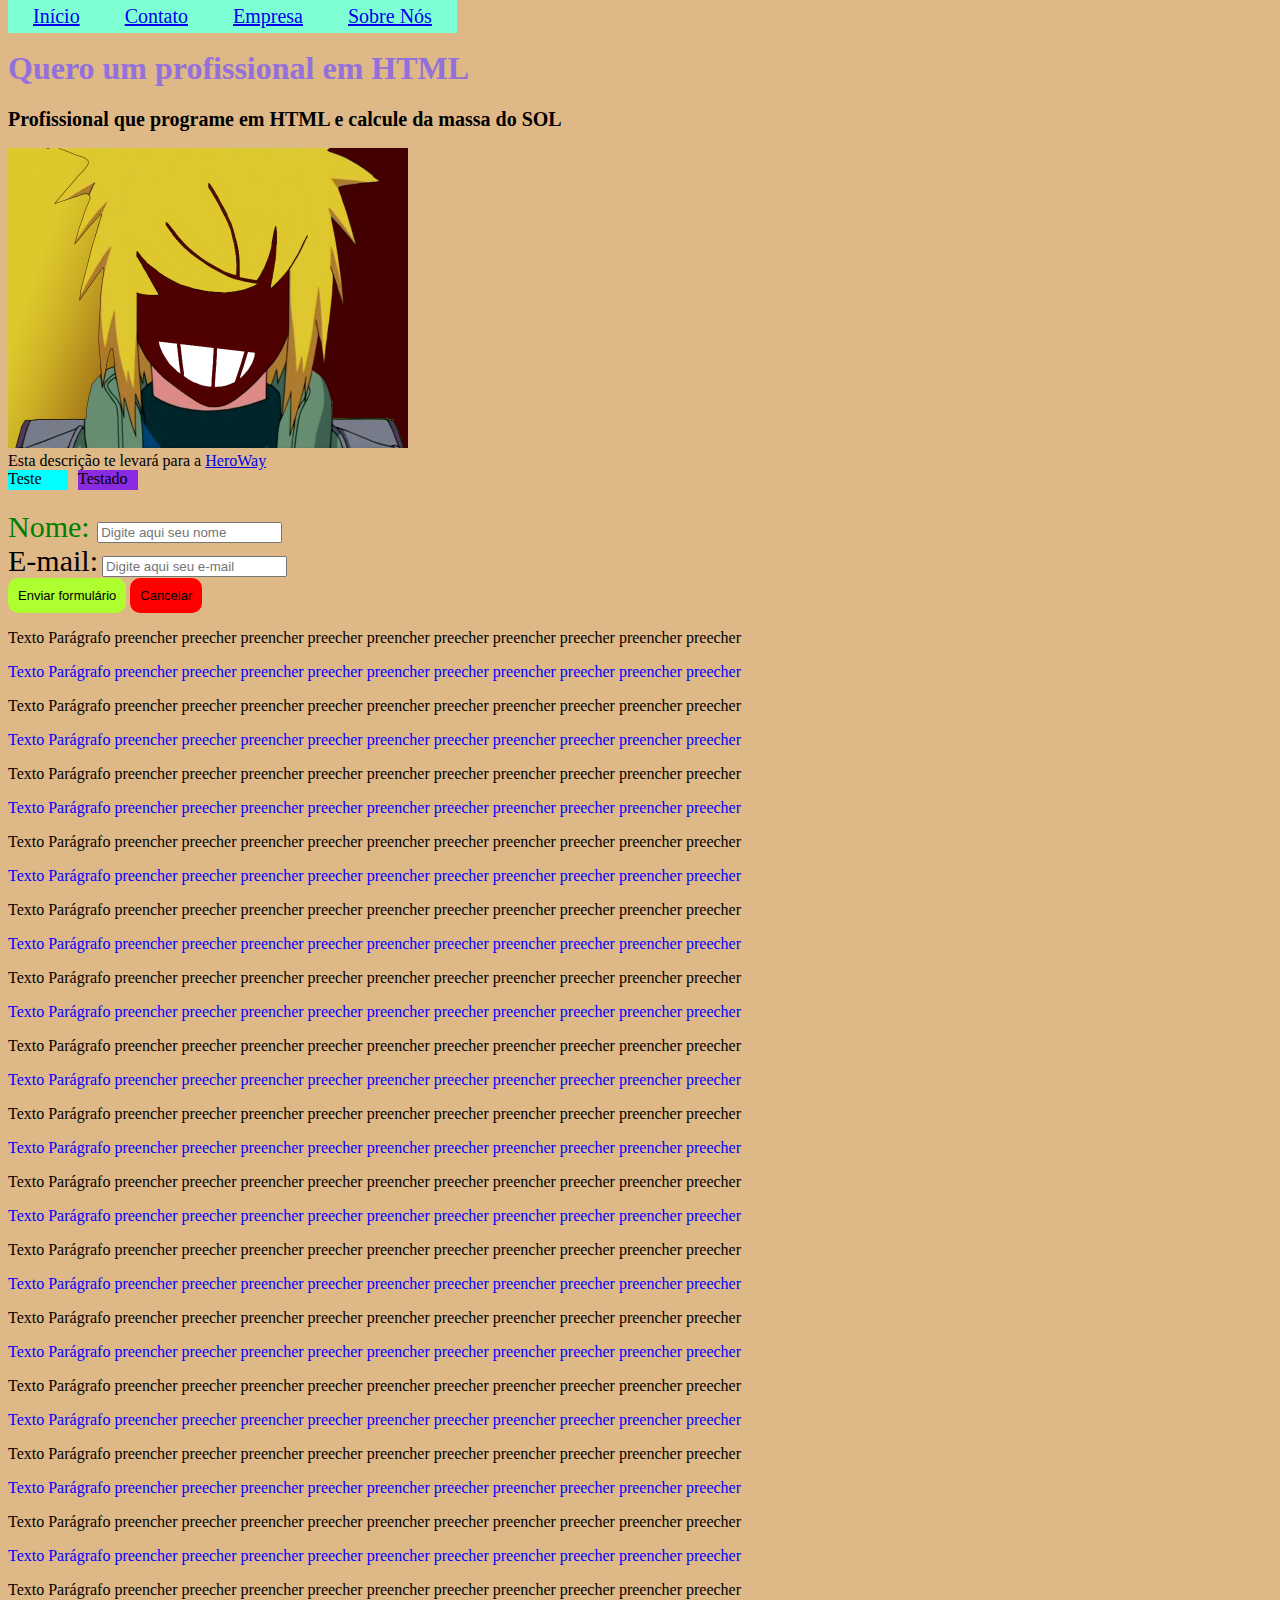
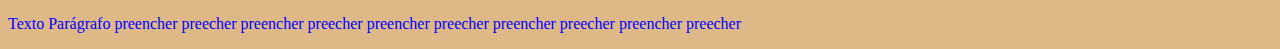
<file: index.html>
<!DOCTYPE html>
<html lang="pt" xmlns="http://www.w3.org/1999/html">
    <head>
        <meta charset="UTF-8">
        <title>Site do Minato</title>
        <link type="text/css" rel="stylesheet" href="style.css">
    </head>
    <body>
        <navbar>
            <div class="nav-site">
                <a href="https://www.youtube.com/" target="_blank">Início</a>
                <a href="https://www.youtube.com/">Contato</a>
                <a href="https://www.youtube.com/">Empresa</a>
                <a href="SobreNos/#fim">Sobre Nós</a>
            </div>
        </navbar>

        <!--Titulo do Site-->
        <h1>Quero um profissional em HTML</h1>
        <!--Subtitulo do Site-->
        <h2>Profissional que programe em HTML e calcule da massa do SOL</h2>
        <!--Imagem do DemonNice-->
        <img class="center" src="DemonNice.png" width="400" alt="Imagem do DemonNice!" title="DemonNice!" />
        <!--Descricao com site-->
        <div>
            <span>Esta descrição te levará para a </span><a href="https://heroway.com.br/">HeroWay</a>
        </div>
        <div class="caixaum">
            <span>Teste</span>
        </div>
        <div class="caixadois">
            <span>Testado</span>
        </div>
        <!--Formulario de Cadastro-->
        <form>
            <div class="div-input">
                <!--Nome (Formulario)-->
                <label>Nome: </label>
                <input type="text" placeholder="Digite aqui seu nome"/>
            </div>
            <div>
                <!--E-mail (Formulario)-->
                <label>E-mail:</label>
                <input type="email" placeholder="Digite aqui seu e-mail">
            </div>
            <div>
                <button class="btn success" type="submit">Enviar formulário</button>
                <button class="btn error" type="submit">Cancelar</button>
            </div>
        </form>
        <!--Preenchimento com Texto -->
        <p>Texto Parágrafo preencher preecher preencher preecher preencher preecher preencher preecher preencher preecher </p>
        <p class="birile">Texto Parágrafo preencher preecher preencher preecher preencher preecher preencher preecher preencher preecher </p>
        <p>Texto Parágrafo preencher preecher preencher preecher preencher preecher preencher preecher preencher preecher </p>
        <p class="birile">Texto Parágrafo preencher preecher preencher preecher preencher preecher preencher preecher preencher preecher </p>
        <p>Texto Parágrafo preencher preecher preencher preecher preencher preecher preencher preecher preencher preecher </p>
        <p class="birile">Texto Parágrafo preencher preecher preencher preecher preencher preecher preencher preecher preencher preecher </p>
        <p>Texto Parágrafo preencher preecher preencher preecher preencher preecher preencher preecher preencher preecher </p>
        <p class="birile">Texto Parágrafo preencher preecher preencher preecher preencher preecher preencher preecher preencher preecher </p>
        <p>Texto Parágrafo preencher preecher preencher preecher preencher preecher preencher preecher preencher preecher </p>
        <p class="birile">Texto Parágrafo preencher preecher preencher preecher preencher preecher preencher preecher preencher preecher </p>
        <p>Texto Parágrafo preencher preecher preencher preecher preencher preecher preencher preecher preencher preecher </p>
        <p class="birile">Texto Parágrafo preencher preecher preencher preecher preencher preecher preencher preecher preencher preecher </p>
        <p>Texto Parágrafo preencher preecher preencher preecher preencher preecher preencher preecher preencher preecher </p>
        <p class="birile">Texto Parágrafo preencher preecher preencher preecher preencher preecher preencher preecher preencher preecher </p>
        <p>Texto Parágrafo preencher preecher preencher preecher preencher preecher preencher preecher preencher preecher </p>
        <p class="birile">Texto Parágrafo preencher preecher preencher preecher preencher preecher preencher preecher preencher preecher </p>
        <p>Texto Parágrafo preencher preecher preencher preecher preencher preecher preencher preecher preencher preecher </p>
        <p class="birile">Texto Parágrafo preencher preecher preencher preecher preencher preecher preencher preecher preencher preecher </p>
        <p>Texto Parágrafo preencher preecher preencher preecher preencher preecher preencher preecher preencher preecher </p>
        <p class="birile">Texto Parágrafo preencher preecher preencher preecher preencher preecher preencher preecher preencher preecher </p>
        <p>Texto Parágrafo preencher preecher preencher preecher preencher preecher preencher preecher preencher preecher </p>
        <p class="birile">Texto Parágrafo preencher preecher preencher preecher preencher preecher preencher preecher preencher preecher </p>
        <p>Texto Parágrafo preencher preecher preencher preecher preencher preecher preencher preecher preencher preecher </p>
        <p class="birile">Texto Parágrafo preencher preecher preencher preecher preencher preecher preencher preecher preencher preecher </p>
        <p>Texto Parágrafo preencher preecher preencher preecher preencher preecher preencher preecher preencher preecher </p>
        <p class="birile">Texto Parágrafo preencher preecher preencher preecher preencher preecher preencher preecher preencher preecher </p>
        <p>Texto Parágrafo preencher preecher preencher preecher preencher preecher preencher preecher preencher preecher </p>
        <p class="birile">Texto Parágrafo preencher preecher preencher preecher preencher preecher preencher preecher preencher preecher </p>
        <p>Texto Parágrafo preencher preecher preencher preecher preencher preecher preencher preecher preencher preecher </p>
        <p class="birile">Texto Parágrafo preencher preecher preencher preecher preencher preecher preencher preecher preencher preecher </p>
    </body>
</html>
</file>
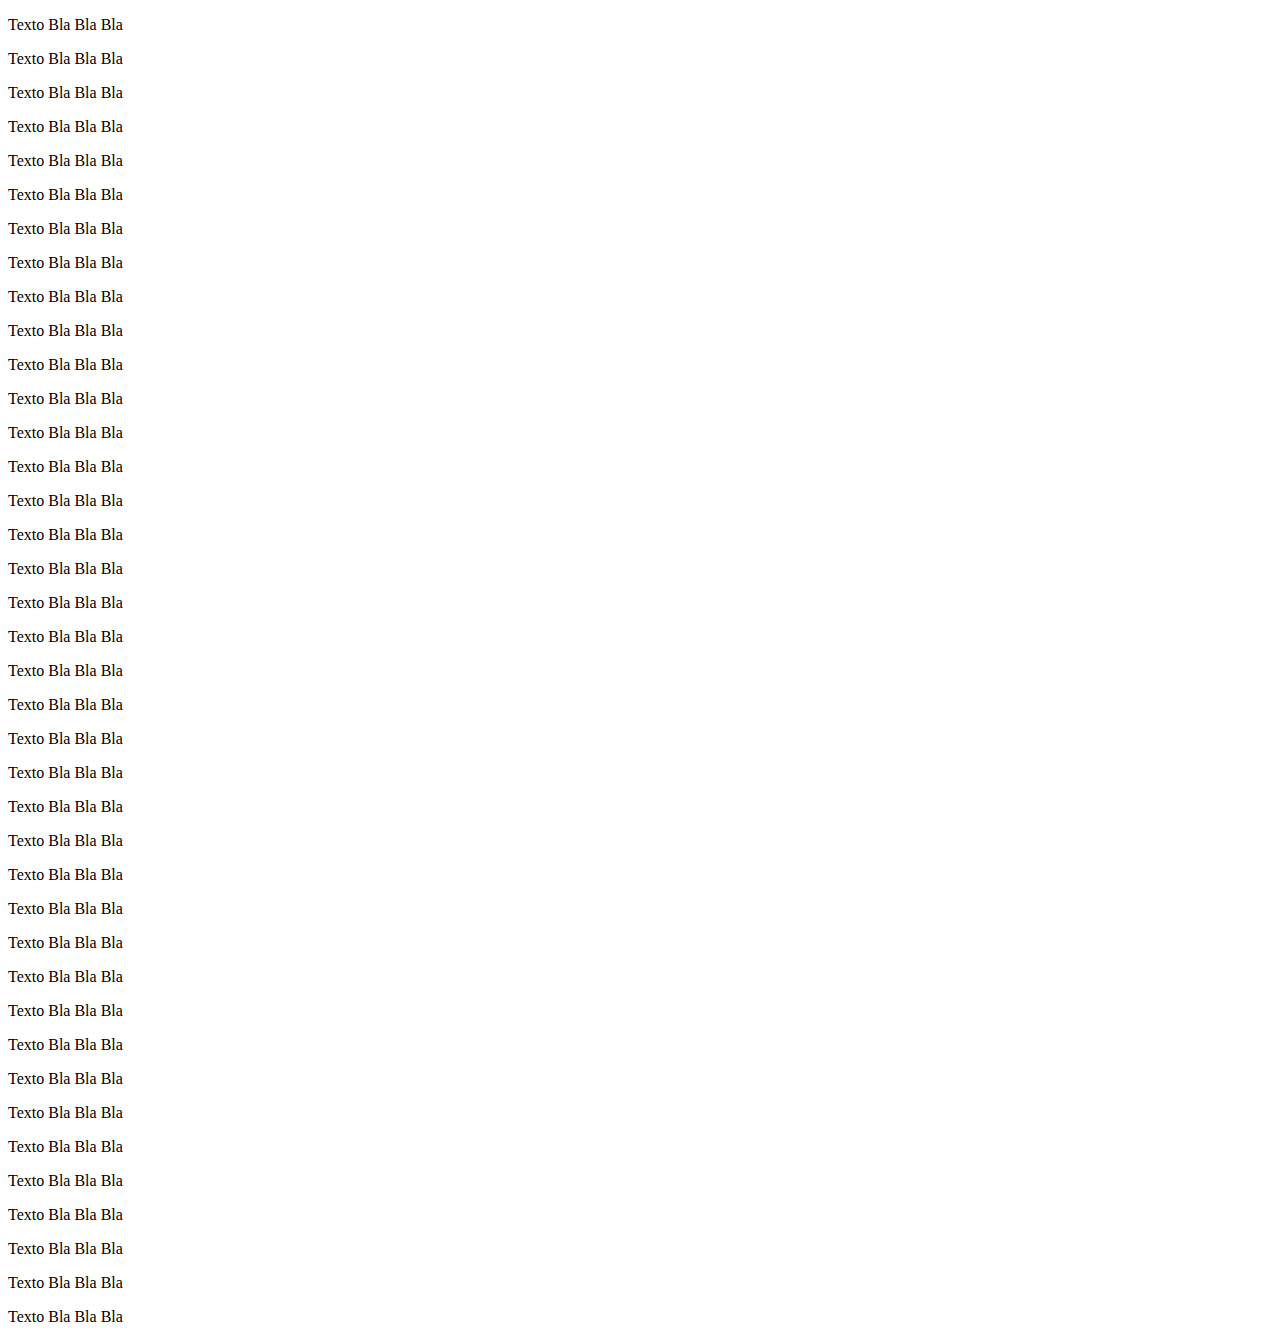
<file: SobreNos/index.html>
<!DOCTYPE html>
<html lang="en">
  <head>
      <meta charset="UTF-8">
      <title>Site do Minato - Sobre Nos</title>
  </head>
  <body>
    <p>Texto Bla Bla Bla</p>
    <p>Texto Bla Bla Bla</p>
    <p>Texto Bla Bla Bla</p>
    <p>Texto Bla Bla Bla</p>
    <p>Texto Bla Bla Bla</p>
    <p>Texto Bla Bla Bla</p>
    <p>Texto Bla Bla Bla</p>
    <p>Texto Bla Bla Bla</p>
    <p>Texto Bla Bla Bla</p>
    <p>Texto Bla Bla Bla</p>
    <p>Texto Bla Bla Bla</p>
    <p>Texto Bla Bla Bla</p>
    <p>Texto Bla Bla Bla</p>
    <p>Texto Bla Bla Bla</p>
    <p>Texto Bla Bla Bla</p>
    <p>Texto Bla Bla Bla</p>
    <p>Texto Bla Bla Bla</p>
    <p>Texto Bla Bla Bla</p>
    <p>Texto Bla Bla Bla</p>
    <p>Texto Bla Bla Bla</p>
    <p>Texto Bla Bla Bla</p>
    <p>Texto Bla Bla Bla</p>
    <p>Texto Bla Bla Bla</p>
    <p>Texto Bla Bla Bla</p>
    <p>Texto Bla Bla Bla</p>
    <p>Texto Bla Bla Bla</p>
    <p>Texto Bla Bla Bla</p>
    <p>Texto Bla Bla Bla</p>
    <p>Texto Bla Bla Bla</p>
    <p>Texto Bla Bla Bla</p>
    <p>Texto Bla Bla Bla</p>
    <p>Texto Bla Bla Bla</p>
    <p>Texto Bla Bla Bla</p>
    <p>Texto Bla Bla Bla</p>
    <p>Texto Bla Bla Bla</p>
    <p>Texto Bla Bla Bla</p>
    <p>Texto Bla Bla Bla</p>
    <p>Texto Bla Bla Bla</p>
    <p id="fim">Texto Bla Bla Bla</p>
  </body>
</html>
</file>
<file: style.css>
*{
    box-sizing: border-box;
}

body{
    background-color: burlywood;
}

.nav-site{
    background-color: aquamarine;
    font-size: 20px;
    text-align: center;
    padding: 5px;
    position: fixed;
    top: 0;
}

navbar > .nav-site > a{
    padding: 0 20px;
}

h1 {
    margin-top: 50px;
    color: mediumpurple;
}

h2 {
    font-size: 20px;
}

.btn {
    border: 0;
    padding: 10px;
    border-radius: 10px;
    font-size: 13px;
}

.btn.success{
    background-color: greenyellow;
}

.btn.error{
    background-color: red;
}

label {
    font-size: 30px;
}

.div-input label{
    color: green;
}

.caixaum{
    position: relative;
    background-color: aqua;
    height: 20px;
    width: 60px;
}
.caixadois{
    position: relative;
    background-color: blueviolet;
    height: 20px;
    width: 60px;
    left: 70px;
    bottom: 20px;
}

body > .birile{
    color: blue;
}
</file>
